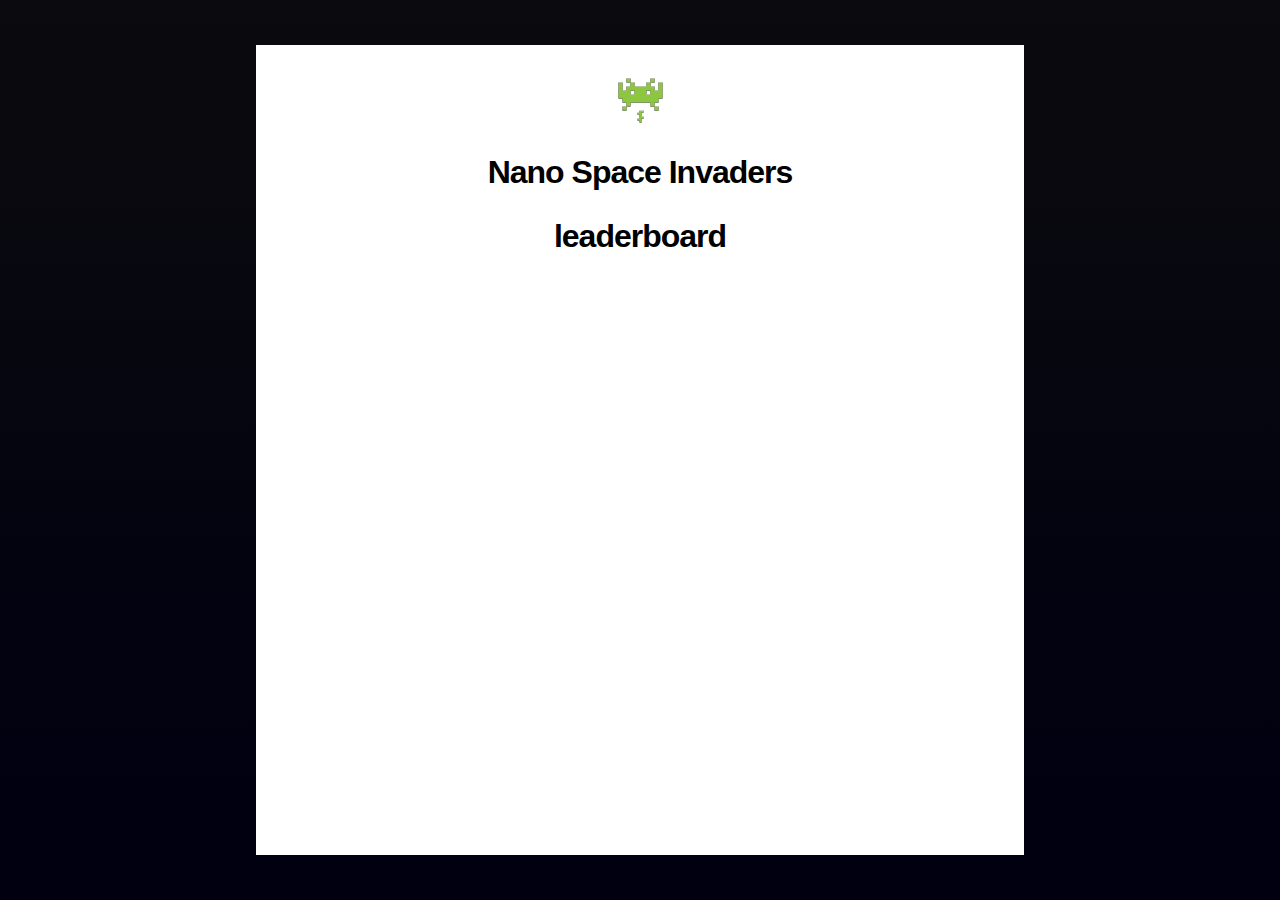
<file: templates/websocketsjs.html>
<head>
    <link rel="stylesheet" type="text/css" href="/static/style.css">
        <script src="https://ajax.googleapis.com/ajax/libs/jquery/1.10.2/jquery.min.js"></script>

    <script>
        function refreshPage () {
            var page_y = document.getElementsByTagName("body")[0].scrollTop;
            window.location.href = window.location.href.split('?')[0] + '?page_y=' + page_y;
        }
        window.onload = function () {
            setTimeout(refreshPage, 10000);
            if ( window.location.href.indexOf('page_y') != -1 ) {
                var match = window.location.href.split('?')[1].split("&")[0].split("=");
                document.getElementsByTagName("body")[0].scrollTop = match[1];
            }
        }
    </script>
</head>
<body>
    <div class="leaderboard-background">
            <h1 class="leaderboard-title">
                <img src="/static/Space Invaders 5.png">
                <br><br>
                Nano Space Invaders
                <br><br>
                leaderboard
            </h1>

        <div class="leaderboard">
            <table id="lb-table">
            </table>
        </div>

    </div>

    <script>
        function createTable(leaderboard) {
            var table = document.getElementById("lb-table");
            if (table.hasChildNodes()) {
                while(table.firstChild){
                    table.removeChild(table.firstChild);
                }
            }

            var tr = document.createElement('TR');
            table.appendChild(tr);
            var th1 = document.createElement('TH');
            var th2 = document.createElement('TH');
            var th3 = document.createElement('TH');
            th1.appendChild(document.createTextNode("Rank"));
            tr.appendChild(th1);
            th2 = document.createElement('TH');
            th2.appendChild(document.createTextNode("Player"));
            tr.appendChild(th2);
            th3 = document.createElement('TH');
            th3.appendChild(document.createTextNode("Score"));
            tr.appendChild(th3);

            var index = 0;

            for(i in leaderboard){
                let tr = document.createElement('TR');
                table.appendChild(tr);
                let td1 = document.createElement('TD');
                let td2 = document.createElement('TD');
                let td3 = document.createElement('TD');
                index++;
                td1.appendChild(document.createTextNode(index));
                td2.appendChild(document.createTextNode(leaderboard[i][0]));
                td3.appendChild(document.createTextNode(leaderboard[i][1]));
                tr.appendChild(td1);
                tr.appendChild(td2);
                tr.appendChild(td3);
            }
        }
        var leaderboard = {{ leaderboard|tojson }};
        createTable(leaderboard);
    </script>
</body>
</file>
<file: static/style.css>
body {
    background: rgb(11,11,14);
    background: linear-gradient(rgba(11,11,14,1) 0%, rgb(0, 0, 17) 90%);
    background-attachment: fixed;
    font-family: 'Helvetica Neue', sans-serif; 
    height: 100%;
  }

  h1 { 
      color: #111; 
      font-weight: bold; 
      letter-spacing: -1px; 
      line-height: 1; 
      text-align: center; 
    }

  .leaderboard-background {
    background: #ffff;
    position: absolute;
    top: 5%;
    bottom: 5%;
    left: 20%;
    width: 60%;
    margin-right: 20%;
    min-height: 85%;
    overflow-y: scroll;
  }

  ::-webkit-scrollbar {
    width: 0px;
    background: transparent; /* make scrollbar transparent */
}
  
  .leaderboard {
    width: 75%;
    top: 50px;
    max-width: 400px;
    height: 80%;
    margin: 0 auto;
    border-radius: 10px;
    box-shadow: 5px, 10px, orange;
  }

  .leaderboard-title {
      text-align: center;
      color: #000000;
      padding-top: 10px;
  }

  #lb-table {
      width: 100%;
  }

  #lb-table td, #lb-table th {
    border: 1px solid #ddd;
    padding: 8px;
  }

  #lb-table tr:nth-child(even){background-color: #f2f2f2;}

  #lb-table tr:hover {background-color: #ddd;}

  #lb-table th {
    padding-top: 12px;
    padding-bottom: 12px;
    text-align: left;
    background-color: rgb(0, 0, 17);
    color: white;
  }
</file>
